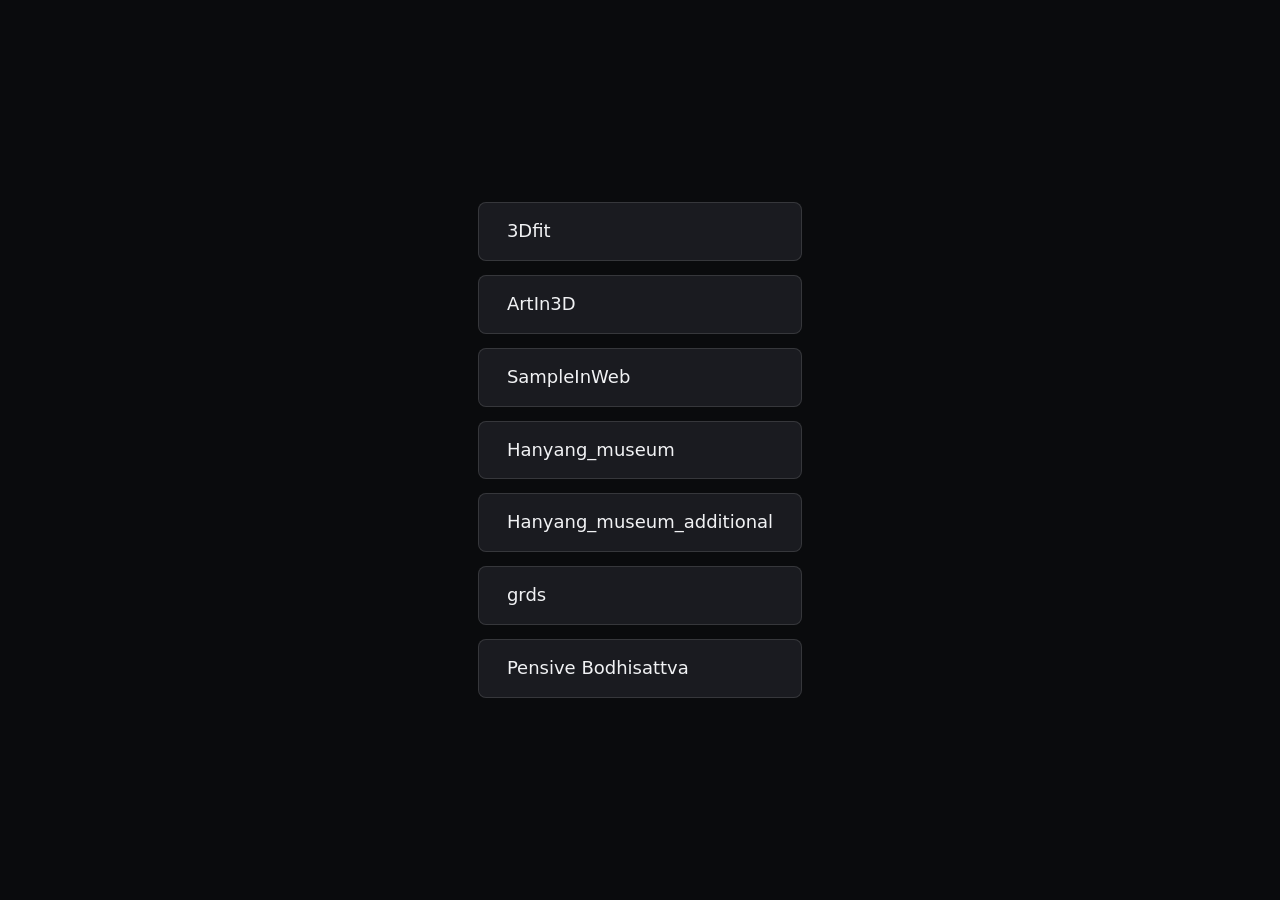
<file: index.html>
<!doctype html>
<html lang="ko">
<head>
<meta charset="utf-8">
<meta name="viewport" content="width=device-width, initial-scale=1">
<title>snap3d-multisite</title>
<style>
  body {
    margin: 0; min-height: 100dvh; display: grid; place-items: center;
    background: #0a0b0d; color: #f1f2f4;
    font: 18px/1.6 system-ui, -apple-system, sans-serif;
  }
  ul { list-style: none; margin: 0; padding: 0; display: grid; gap: 14px; }
  a {
    display: block; padding: 14px 28px; border-radius: 8px;
    background: #1a1b20; color: #f1f2f4; text-decoration: none;
    border: 1px solid rgba(255,255,255,0.12);
  }
  a:hover { background: #24252b; }
</style>
</head>
<body>
<ul>
  <li><a href="./3Dfit/">3Dfit</a></li>
  <li><a href="./ArtIn3D/">ArtIn3D</a></li>
  <li><a href="./SampleInWeb/">SampleInWeb</a></li>
  <!-- <li><a href="./Showcase/">Showcase</a></li> -->
  <li><a href="./Hanyang_museum/">Hanyang_museum</a></li>
  <li><a href="./Hanyang_museum_additional/">Hanyang_museum_additional</a></li>
  <li><a href="./grds/">grds</a></li>
  <li><a href="./Pensive_Bodhisattva/">Pensive Bodhisattva</a></li>
</ul>
</body>
</html>
</file>
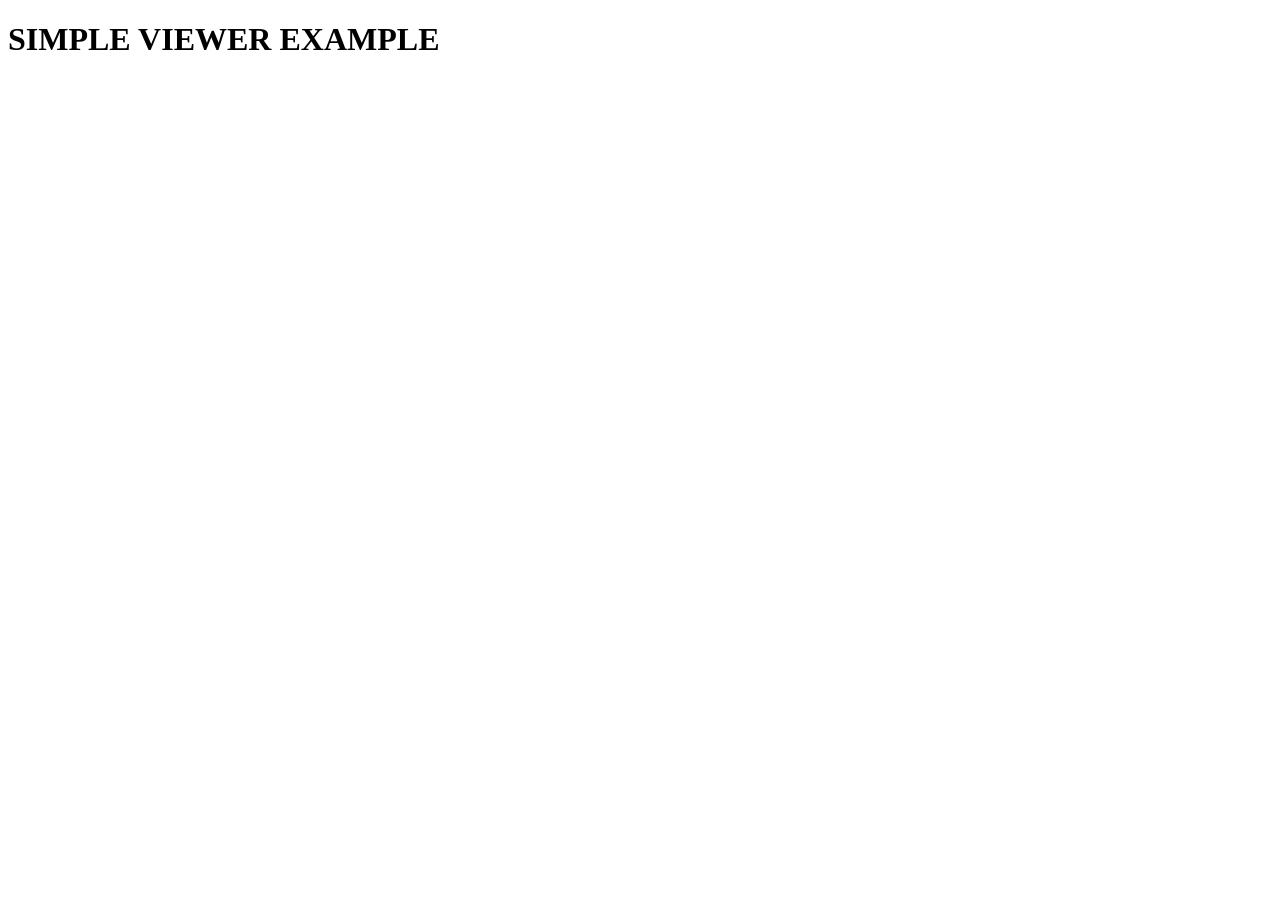
<file: 3Dfit_example.html>
<!doctype html>
<html lang="ko">
<head>
<meta charset="utf-8">
<meta name="viewport" content="width=device-width, initial-scale=1">
<title>snap3d-viewer 최소 사용 예시</title>
</head>
<body>
  <h1>SIMPLE VIEWER EXAMPLE</h1>
  <canvas id="canvas" style="width: 600px; height: 600px;"></canvas>

  <script src="https://teo646.github.io/snap3d-viewer/dist/viewer.js"></script>
  <script>
    const canvas = document.getElementById('canvas');
    //실사용의 경우 const bundle = 'path/to/bundle.snap3d'; 이런 식으로 사용하면 됩니다.
    const bundle = 'https://teo646.github.io/snap3d-multisite/assets/bundles/model_in_clothes.snap3d';
    const viewer = new Snap3dViewer(canvas, bundle);
    viewer.start();
  </script>
</body>
</html>
</file>
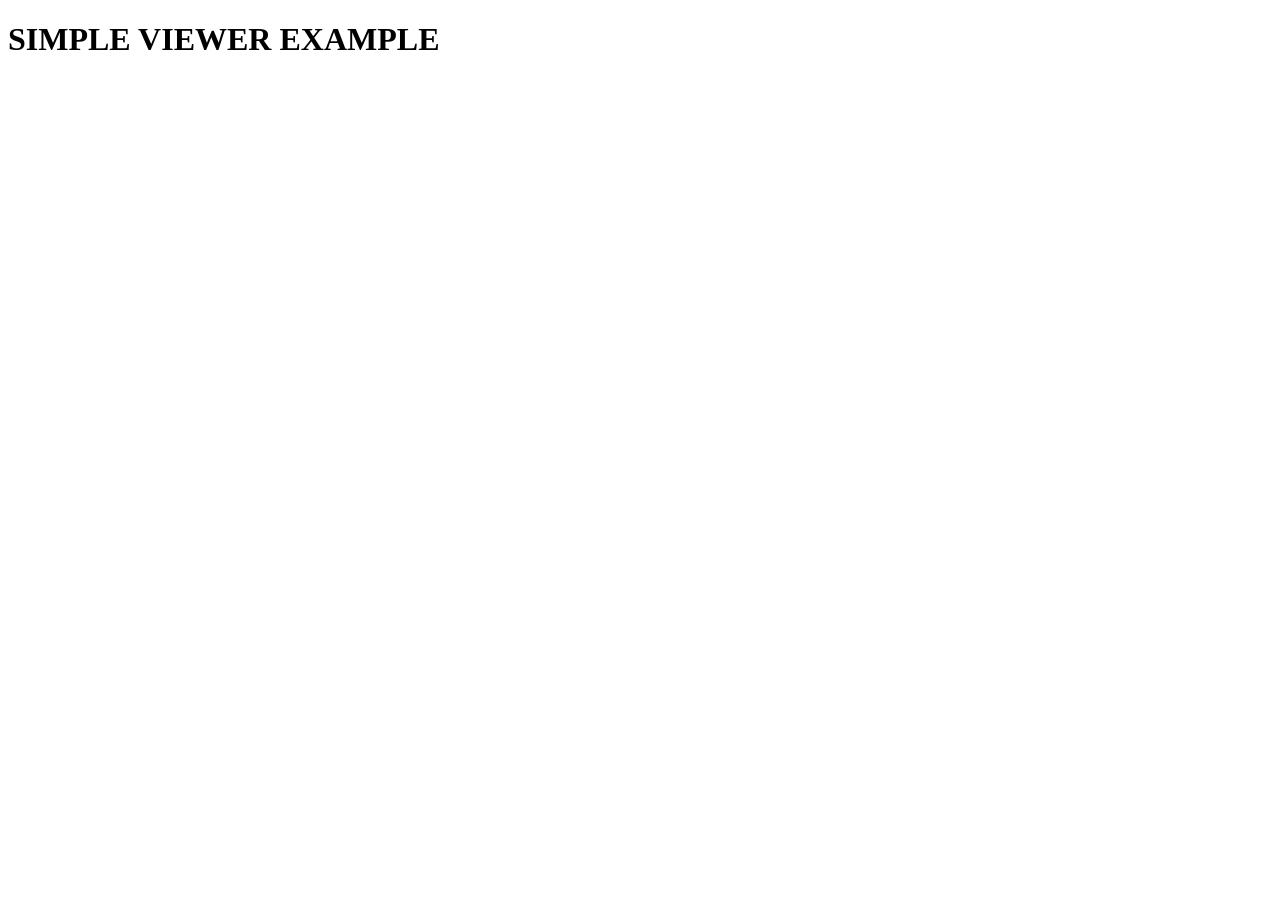
<file: ArtIn3D_example.html>
<!doctype html>
<html lang="ko">
<head>
<meta charset="utf-8">
<meta name="viewport" content="width=device-width, initial-scale=1">
<title>snap3d-viewer 최소 사용 예시</title>
</head>
<body>
  <h1>SIMPLE VIEWER EXAMPLE</h1>
  <canvas id="canvas" style="width: 600px; height: 600px;"></canvas>

  <script src="https://teo646.github.io/snap3d-viewer/dist/viewer.js"></script>
  <script>
    const canvas = document.getElementById('canvas');
    //실사용의 경우 const bundle = 'path/to/bundle.snap3d'; 이런 식으로 사용하면 됩니다.
    const bundle = 'https://teo646.github.io/snap3d-multisite/assets/bundles/holy_family.snap3d';
    const viewer = new Snap3dViewer(canvas, bundle);
    viewer.start();
  </script>
</body>
</html>
</file>
